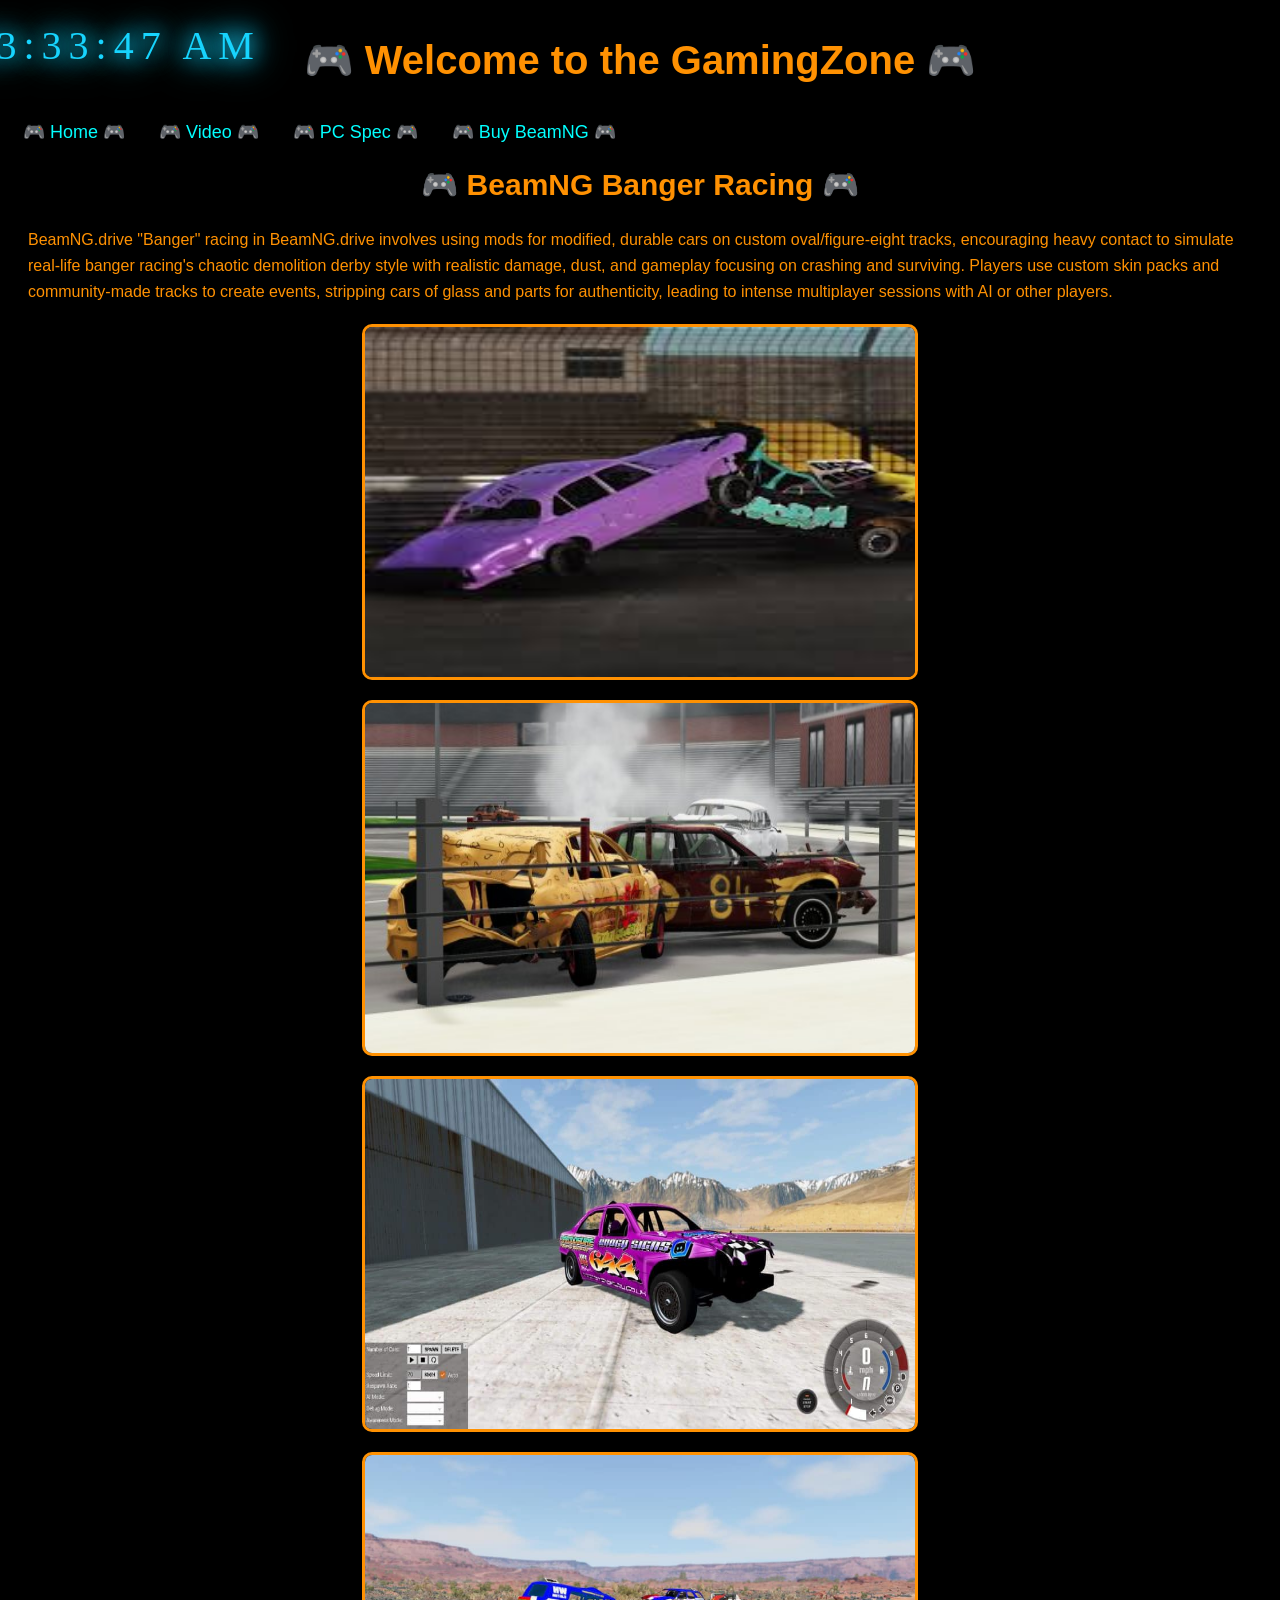
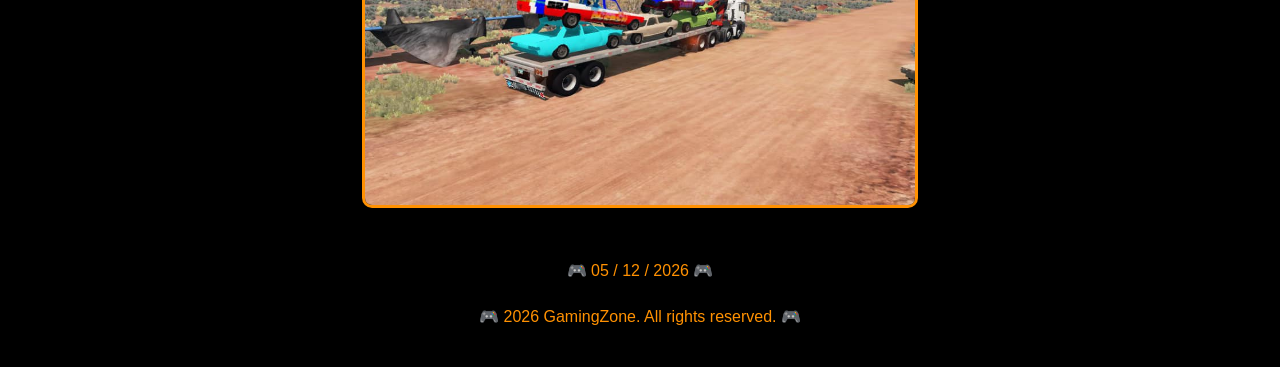
<file: index.html>
<!DOCTYPE html>
<html lang="en">
  <head>
    <meta charset="UTF-8" />
    <meta name="viewport" content="width=device-width, initial-scale=1.0" />
    <link rel="stylesheet" href="css/style.css" />
    <script src="js/app.js" defer></script>
    <title>&#127918; GamingZone &#127918;</title>
  </head>
  <body>
    <header>
      <h1>&#127918; Welcome to the GamingZone &#127918;</h1>
      <nav>
        <a href="index.html">&#127918; Home &#127918;</a>
        <a href="index2.html">&#127918; Video &#127918;</a>
        <a href="index3.html">&#127918; PC Spec &#127918;</a>
        <a href="index4.html">&#127918; Buy BeamNG &#127918;</a>
      </nav>
    </header>

    <main>
      <section>
        <div class="game-feature">
          <h2>&#127918; BeamNG Banger Racing &#127918;</h2>
          <div id="MyClockDisplay" class="clock" onload="showTime()"></div>
          <p>
            BeamNG.drive "Banger" racing in BeamNG.drive involves using mods for
            modified, durable cars on custom oval/figure-eight tracks,
            encouraging heavy contact to simulate real-life banger racing's
            chaotic demolition derby style with realistic damage, dust, and
            gameplay focusing on crashing and surviving. Players use custom skin
            packs and community-made tracks to create events, stripping cars of
            glass and parts for authenticity, leading to intense multiplayer
            sessions with AI or other players.
          </p>
          <img
            src="image/banger1.jpg"
            alt="image"
            height="350px"
            width="550px"
          />
          <img
            src="image/banger2.jpg"
            alt="image"
            height="350px"
            width="550px"
          />
          <img
            src="image/banger3.jpg"
            alt="image"
            height="350px"
            width="550px"
          />
          <img
            src="image/banger4.jpg"
            alt="image"
            height="350px"
            width="550px"
          />
        </div>
        <div class="game-feature"></div>
      </section>
    </main>
    <footer>
      <p id="output"></p>
      <button onclick="topFunction()" id="myBtn" title="Go to top">
        Click To Go Up
      </button>
      <p>&#127918; 2026 GamingZone. All rights reserved. &#127918;</p>
    </footer>
  </body>
</html>
</file>
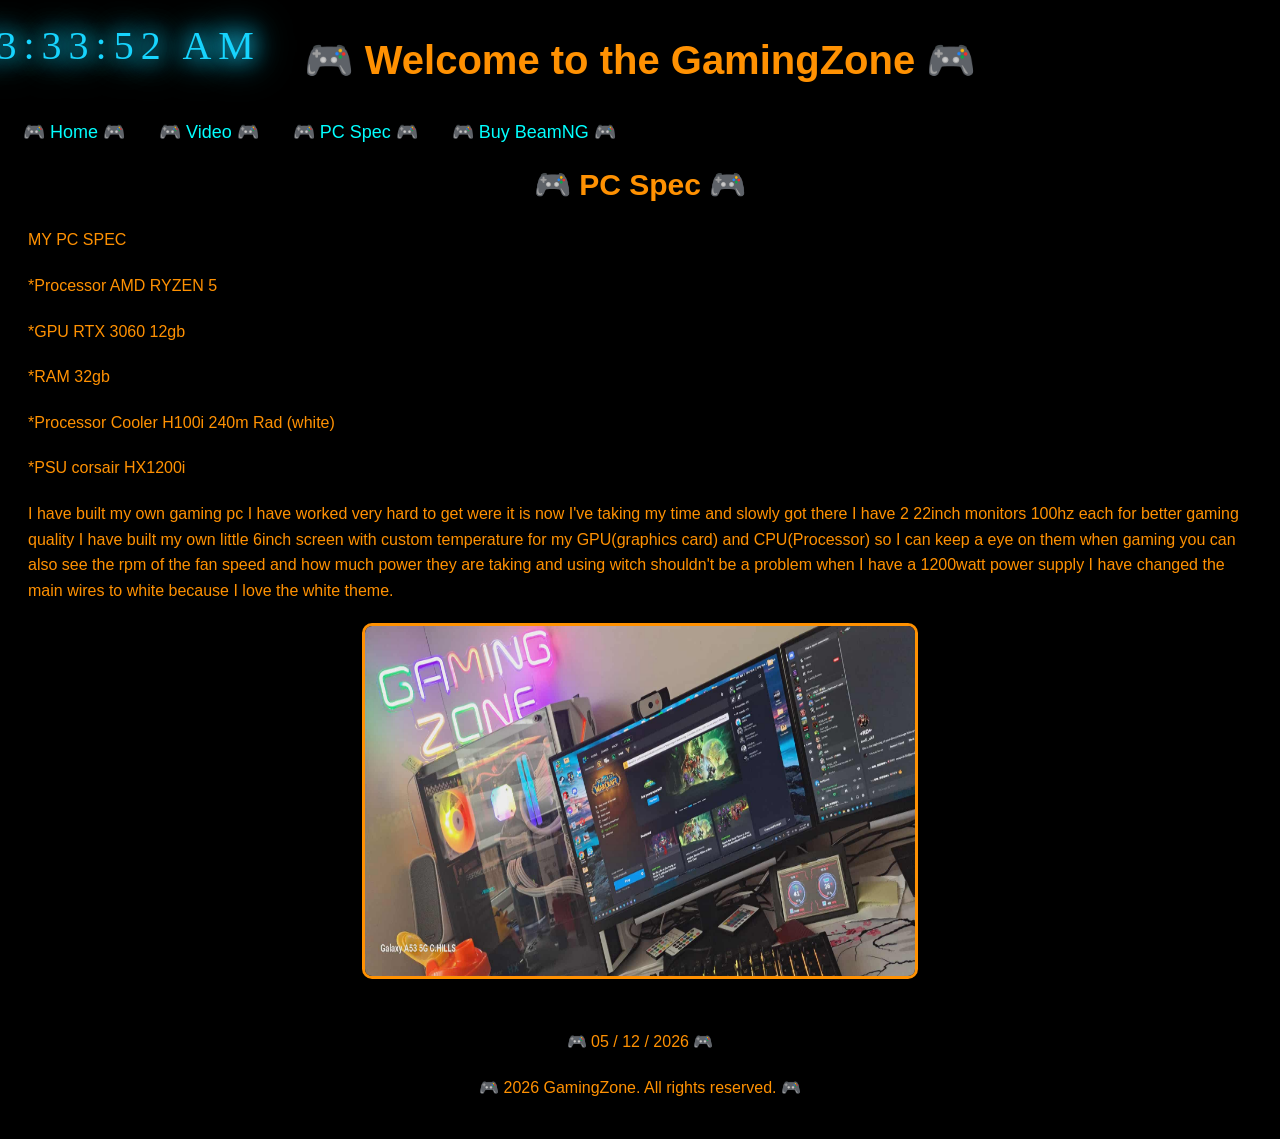
<file: index3.html>
<!DOCTYPE html>
<html lang="en">
  <head>
    <meta charset="UTF-8" />
    <meta name="viewport" content="width=device-width, initial-scale=1.0" />
<link rel="stylesheet" href="css/style.css" />
    <script src="js/app.js" defer></script>
    <title>&#127918; GamingZone &#127918;</title>
  </head>
  <body>
    <header>
      <h1>&#127918; Welcome to the GamingZone &#127918;</h1>
      <nav>
        <a href="index.html">&#127918; Home &#127918;</a>
        <a href="index2.html">&#127918; Video &#127918;</a>
        <a href="index3.html">&#127918; PC Spec &#127918;</a>
        <a href="index4.html">&#127918; Buy BeamNG &#127918;</a>
      </nav>
    </header>

    <main>
      <section>
        <div class="game-feature">
          <h2>&#127918; PC Spec &#127918;</h2>
          <div id="MyClockDisplay" class="clock" onload="showTime()"></div>
        <p>MY PC SPEC</p>
      <p>*Processor  AMD RYZEN 5</p>
<p>*GPU RTX 3060 12gb</p>
  <p>*RAM 32gb</p>
  <p>*Processor Cooler H100i 240m Rad (white)</p>
<p>*PSU corsair HX1200i</p>
      <p>I have built my own gaming pc I have worked very hard to get were it is now
        I've taking my time and slowly got there I have 2  22inch monitors 100hz each
        for better gaming quality I have built my own little 6inch screen with custom
        temperature for my GPU(graphics card) and CPU(Processor) so I can keep a eye 
        on them when gaming you can also see the rpm of the fan speed and how much power
        they are taking and using witch shouldn't be a problem when I have a 1200watt power
        supply I have changed the main wires to white because I love the white theme.</p>
        <img src="image/pcpic.jpg" alt="image" height="350px" width="550px" />


        </div>

          </main>
    <footer>
      <p id="output"></p>
      <button onclick="topFunction()" id="myBtn" title="Go to top">
        Click To Go Up
      </button>
      <p>&#127918; 2026 GamingZone. All rights reserved. &#127918;</p>
    </footer>
  </body>
</html>
</file>
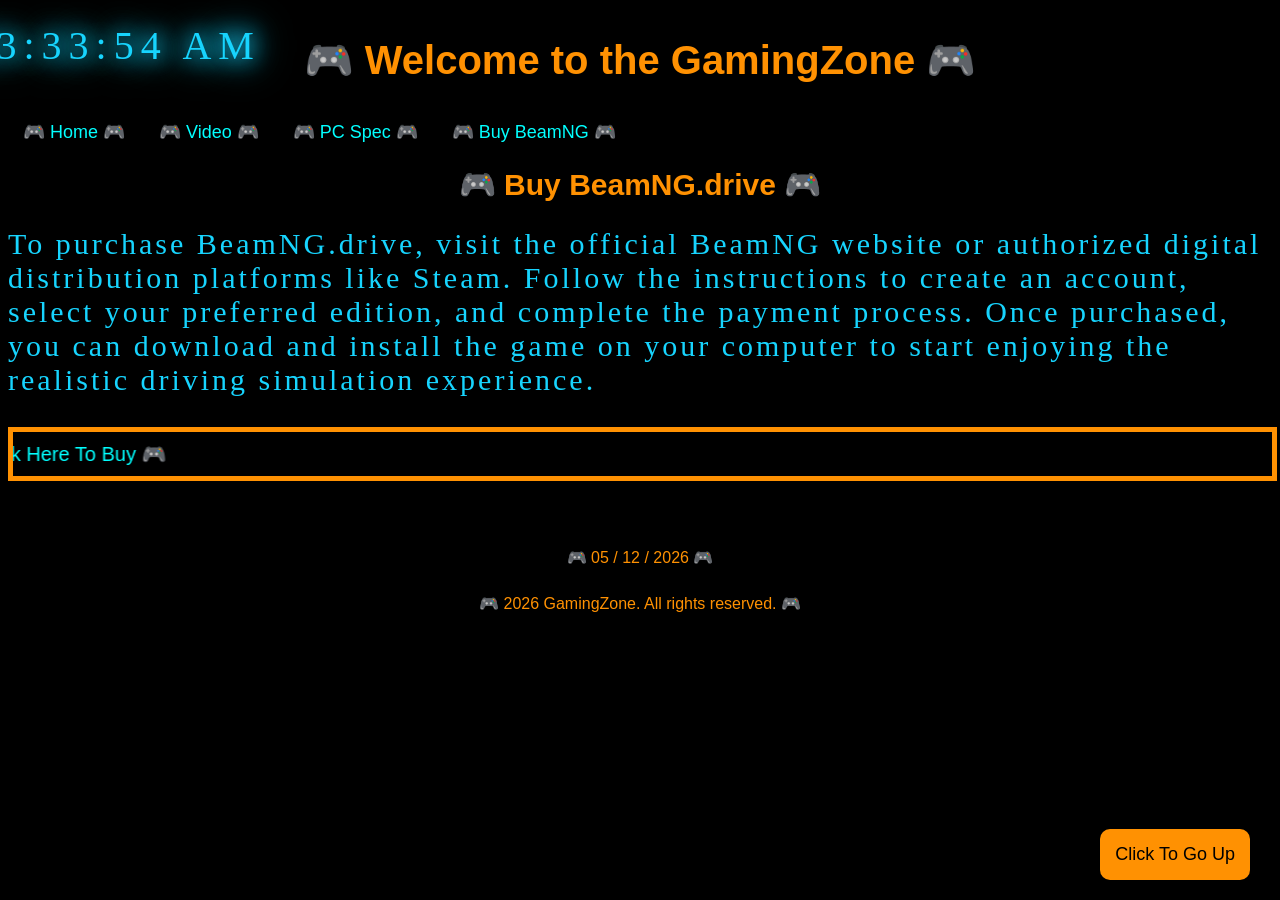
<file: index4.html>
<!DOCTYPE html>
<html lang="en">
  <head>
    <meta charset="UTF-8" />
    <meta name="viewport" content="width=device-width, initial-scale=1.0" />
    <link rel="stylesheet" href="css/style.css" />
    <script src="js/app.js" defer></script>
    <title>&#127918; GamingZone &#127918;</title>
  </head>
  <body>
    <header>
      <h1>&#127918; Welcome to the GamingZone &#127918;</h1>
      <nav>
        <a href="index.html">&#127918; Home &#127918;</a>
        <a href="index2.html">&#127918; Video &#127918;</a>
        <a href="index3.html">&#127918; PC Spec &#127918;</a>
        <a href="index4.html">&#127918; Buy BeamNG &#127918;</a>
      </nav>
    </header>
    <main>
      <section>
        <div class="game-feature">
              <div id="MyClockDisplay" class="clock" onload="showTime()"></div>
          <h2>&#127918; Buy BeamNG.drive &#127918;</h2>
          <p2>
            To purchase BeamNG.drive, visit the official BeamNG website or
            authorized digital distribution platforms like Steam. Follow the
            instructions to create an account, select your preferred edition,
            and complete the payment process. Once purchased, you can download
            and install the game on your computer to start enjoying the
            realistic driving simulation experience.
          </p2>
           <div>
            <marquee
            class="Marquee"
            direction="right"
            scrollamount="12"
            behavior="scroll"
          >
            <a
              href="https://store.steampowered.com/app/284160/BeamNGdrive/"
              onmouseover="this.parentNode.stop()"
              onmouseout="this.parentNode.start()"
            >
              &#127918; Click Here To Buy &#127918;
            </a>
            </marquee>
            </div>
      </section>
    </main>
    <footer>
      <p id="output"></p>
      <button onclick="topFunction()" id="myBtn" title="Go to top">
        Click To Go Up
      </button>
      <p>&#127918; 2026 GamingZone. All rights reserved. &#127918;</p>
    </footer>
  </body>
</html>
</file>
<file: css/style.css>
h1 {
  background-color: #000000;
  color: #ff9102;
  padding: 10px 0;
  text-align: center;
  font-family: "Arial", sans-serif;
  font-size: 40px;
  top: -4%;
  left: 32%;
}
h1:hover {
  color: #02ffff;
}
h1:active {
  transform: scale(0.95);
}
h1:hover {
  text-shadow: 0 0 5px #02ffff, 0 0 15px #02ffff;
}

a {
  color: #02ffff;
  font-family: "Arial", sans-serif;
  font-size: 20px;
  text-decoration: none;
}
a:hover {
  text-decoration: underline;
}
a:hover {
  color: #ff9102;
}

h2 {
  color: #ff9102;
  font-family: "Arial", sans-serif;
  text-align: center;
  font-size: 30px;
}
body {
  background-color: rgb(0, 0, 0);
}
footer {
  background-color: #000000;
  color: #ff9102;
  text-align: center;
  padding: 10px 0;
  position: static;
  width: 100%;
  bottom: 10px;
  font-family: "Arial", sans-serif;
}
nav a {
  margin: 0 15px;
  font-size: 18px;
  text-align: center;
  top: auto;
}

p {
  color: #ff9102;
  font-family: "Arial", sans-serif;
  line-height: 1.6;
  margin: 20px;
}
video {
  display: block;
  margin: 30px auto;
  max-width: 50%;
  border: 8px solid #ff9102;
  border-radius: 10px;
}
img {
  display: block;
  margin: 20px auto;
  max-width: 80%;
  border: 3px solid #ff9102;
  border-radius: 10px;
}
img:hover {
  border-color: #02ffff;
}
img:active {
  transform: scale(1.95);
}
marquee {
  border: 5px solid #ff9102;
  padding: 10px;
  margin: 30px auto;
  width: 98%;
  font-family: "Arial", sans-serif;
  color: #ff9102;
  background-color: #000000;
}
marquee:hover {
  border-color: #02ffff;
  color: #02ffff;
}

.clock {
  position: absolute;
  top: 5%;
  left: 9%;
  transform: translateX(-50%) translateY(-50%);
  color: #17d4fe;
  font-size: 40px;
  font-family: Orbitron;
  letter-spacing: 7px;
}
.clock:hover {
  color: #ff9102;
}
.clock:active {
  transform: translateX(-50%) translateY(-50%) scale(0.9);
}
.clock {
  text-shadow: 0 0 20px #17d4fe, 0 0 30px #17d4fe, 0 0 40px #17d4fe;
}
.clock:hover {
  text-shadow: 0 0 20px #ff9102, 0 0 30px #ff9102, 0 0 40px #ff9102;
}
p2 {
  position: static;
  top: 50%;
  left: 52%;
  transform: translateX(-50%) translateY(-50%);
  color: #17d4fe;
  font-size: 30px;
  font-family: Orbitron;
  letter-spacing: 3px;
}
a2 {
  color: #02ffff;
  font-family: "Arial", sans-serif;
  font-size: 20px;
  text-decoration: none;
}
#myBtn {
  position: fixed; /* Fixed/sticky position */
  bottom: 20px; /* Place the button at the bottom of the page */
  right: 30px; /* Place the button 30px from the right */
  z-index: 99; /* Make sure it does not overlap */
  border: none; /* Remove borders */
  outline: none; /* Remove outline */
  background-color: #ff9102; /* Set a background color */
  color: black; /* Text color */
  cursor: pointer; /* Add a mouse pointer on hover */
  padding: 15px; /* Some padding */
  border-radius: 10px; /* Rounded corners */
  font-size: 18px; /* Increase font size */
}

#myBtn:hover {
  background-color: #02ffff; /* Add a dark-grey background on hover */
}
</file>
